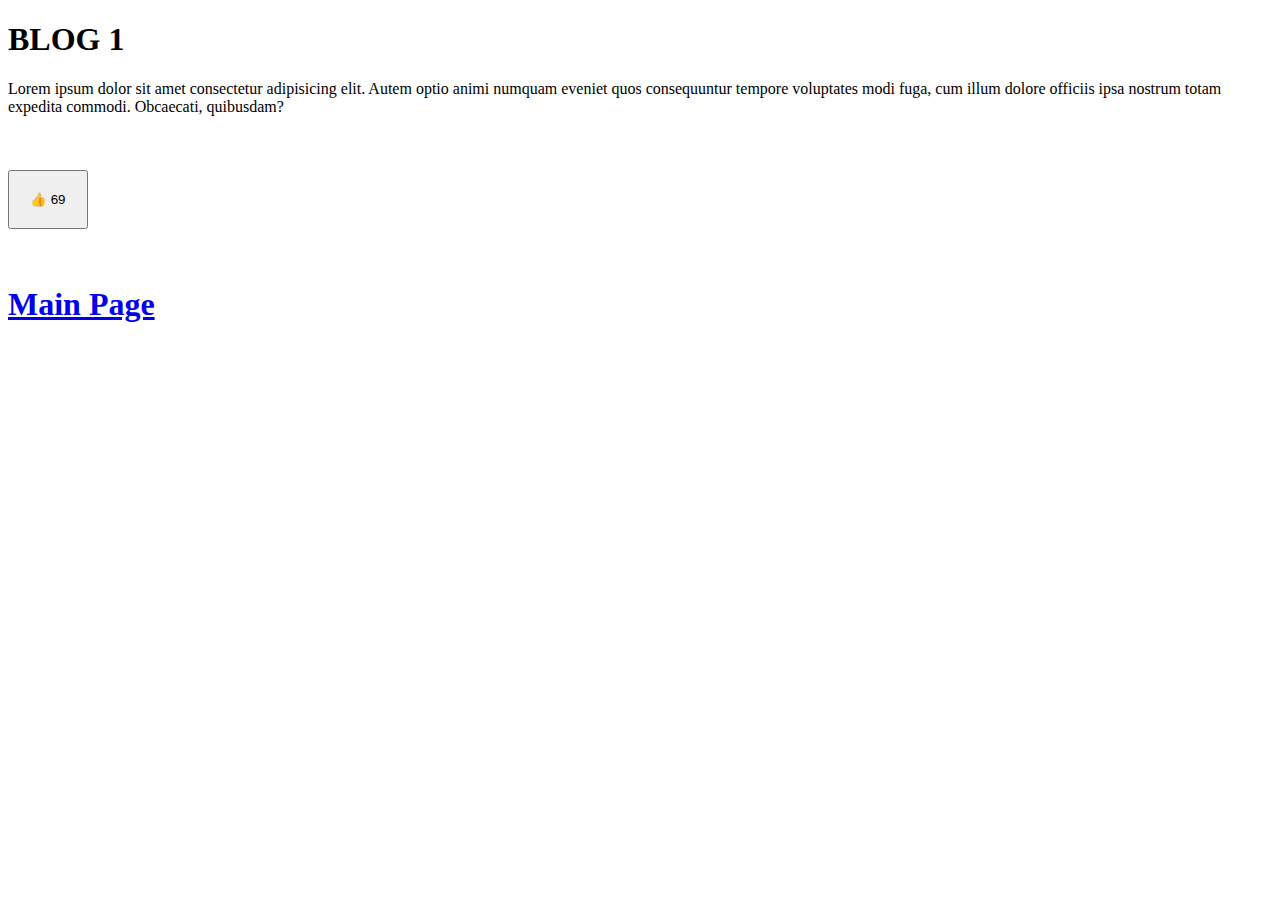
<file: ISS/blog1.html>
<!DOCTYPE html>
<html lang="en">
<head>
    <meta charset="UTF-8">
    <meta name="viewport" content="width=device-width, initial-scale=1.0">
    <title>Document</title>
</head>
<body>
<h1> BLOG 1</h1>
Lorem ipsum dolor sit amet consectetur adipisicing elit. Autem optio animi numquam eveniet quos consequuntur tempore voluptates modi fuga, cum illum dolore officiis ipsa nostrum totam expedita commodi. Obcaecati, quibusdam?
    <br><br><br><br>
<button style="padding:20px;"id="likebutton" onclick="like()">👍&nbsp;69</button><br><br><br>
<a href="index.html"><h1>Main Page</h1></a>

<script>
    var likebutton = document.getElementById("likebutton")
    var liked = false;
   function like()
   {
      if (!liked)
      {
         likebutton.innerHTML="👍 70";
         liked=true;
      }
      else
      {
        likebutton.innerHTML = "👍 69";
        liked=false;

      }
   }
</script>

</body>
</html>
</file>
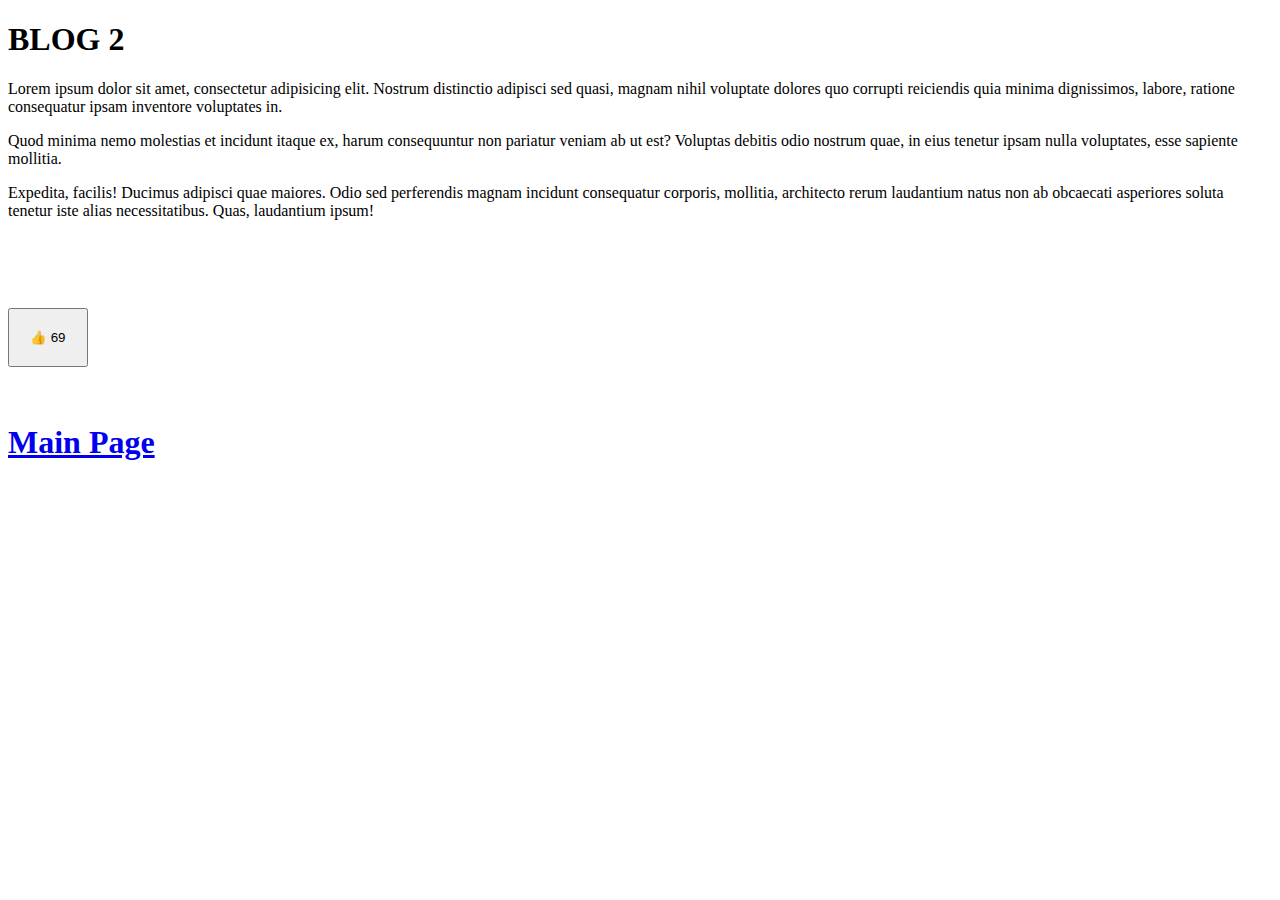
<file: ISS/blog2.html>
<!DOCTYPE html>
<html lang="en">
<head>
    <meta charset="UTF-8">
    <meta name="viewport" content="width=device-width, initial-scale=1.0">
    <title>Document</title>
</head>
<body>
<h1> BLOG 2</h1>
    <p>Lorem ipsum dolor sit amet, consectetur adipisicing elit. Nostrum distinctio adipisci sed quasi, magnam nihil voluptate dolores quo corrupti reiciendis quia minima dignissimos, labore, ratione consequatur ipsam inventore voluptates in.</p>
    <p>Quod minima nemo molestias et incidunt itaque ex, harum consequuntur non pariatur veniam ab ut est? Voluptas debitis odio nostrum quae, in eius tenetur ipsam nulla voluptates, esse sapiente mollitia.</p>
    <p>Expedita, facilis! Ducimus adipisci quae maiores. Odio sed perferendis magnam incidunt consequatur corporis, mollitia, architecto rerum laudantium natus non ab obcaecati asperiores soluta tenetur iste alias necessitatibus. Quas, laudantium ipsum!</p>
    <br><br><br><br>
<button style="padding:20px;"id="likebutton" onclick="like()">👍&nbsp;69</button><br><br><br>
<a href="index.html"><h1>Main Page</h1></a>

<script>
    var likebutton = document.getElementById("likebutton")
    var liked = false;
   function like()
   {
      if (!liked)
      {
         likebutton.innerHTML="👍 70";
         liked=true;
      }
      else
      {
        likebutton.innerHTML = "👍 69";
        liked=false;

      }
   }
</script>

</body>
</html>
</file>
